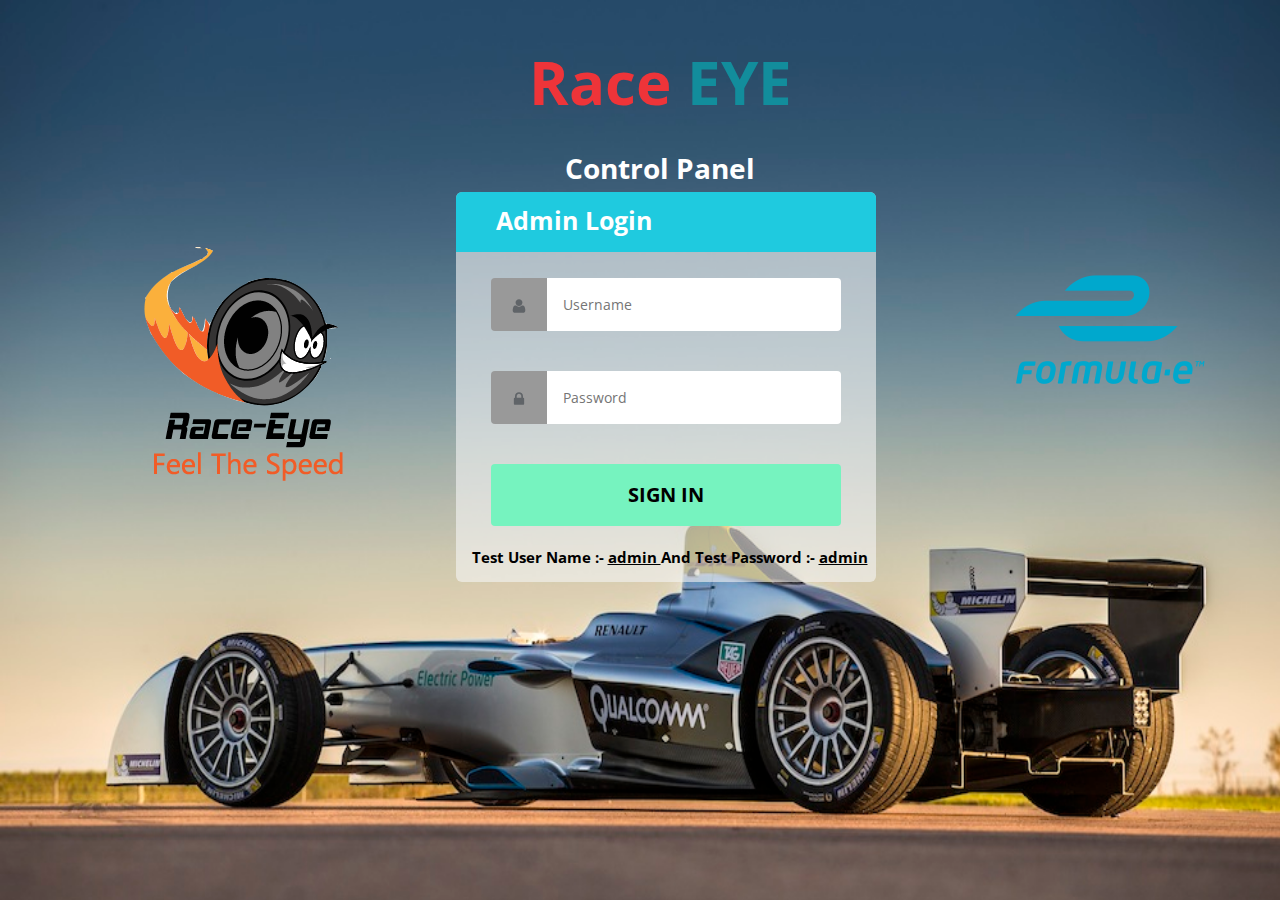
<file: RaceEye/index.html>
<!DOCTYPE html>
<html >
<head>
  <meta charset="UTF-8">
  <title>Login</title>
  
  
  
      <link rel="stylesheet" href="login/css/style.css">

 
    <meta charset="utf-8">

    <title>Login</title>

    <meta name="viewport" content="width=device-width, initial-scale=1">
    <link rel="stylesheet" type="text/css" href="style2.css"/>
    <link href="https://fonts.googleapis.com/css?family=Open+Sans:400,700" rel="stylesheet">
	<script>
function login()
{
	var name=document.getElementById("login__username").value;
	var pwd=document.getElementById("login__password").value;
	if(name=='admin'&&pwd=='admin')
	{
		window.location='list.php';
	}
	else
	{
		alert('Invalid username or password');
	}
}

</script>
  </head>

  <body class="align" id="background">   
    <h1 id="heading" style="color: #ee3439;">Race <label style="color: #128d9c">EYE</label></h1>
   <h1 id="heading" style="font-size: 28px;font-weight: italic; text-align: left;">Control Panel</h1>
    
    <table style="height: 560px;">
    <tr>
    <td style="padding-bottom: 300px;"> <div class="left-div"> </div></td>
    
    <td style="padding-bottom: 300px;"><div class="grid">

      <div class="headfield">
      <h1 id="heading" style="font-size: 25px;margin-top: 0px;text-align: left;margin-left: 40px;padding-top: 10px">Admin Login</h1>

</div>
      <form class="form login">

        <div class="form__field">
          <label for="login__username"><svg class="icon"><use xmlns:xlink="http://www.w3.org/1999/xlink" xlink:href="#user"></use></svg><span class="hidden">Username</span></label>
          <input id="login__username" type="text" name="u sername" class="form__input" placeholder="Username" required>
        </div>

        <div class="form__field">
          <label for="login__password"><svg class="icon"><use xmlns:xlink="http://www.w3.org/1999/xlink" xlink:href="#lock"></use></svg><span class="hidden">Password</span></label>
          <input id="login__password" type="password" name="password" class="form__input" placeholder="Password" required>
        </div>

        <div class="form__field">
          <input  style="margin-bottom: 20px;" class="log" type="button" value="Sign In" onclick='login()'>
        </div>
        <span style="color: #000;font-size: 15px;font-weight: bold;padding-left: 30px;" >Test User Name :- <u>admin </u><span>And Test Password :- <u>admin</u></span></span>
        
      </form>

    </div></td>
     <td style="padding-bottom: 300px;padding-left: 100px;"><div class="right-div"> </div></td>
    </tr>   </table>
    
    
    
    <svg xmlns="http://www.w3.org/2000/svg" class="icons"><symbol id="arrow-right" viewBox="0 0 1792 1792"><path d="M1600 960q0 54-37 91l-651 651q-39 37-91 37-51 0-90-37l-75-75q-38-38-38-91t38-91l293-293H245q-52 0-84.5-37.5T128 1024V896q0-53 32.5-90.5T245 768h704L656 474q-38-36-38-90t38-90l75-75q38-38 90-38 53 0 91 38l651 651q37 35 37 90z"/></symbol><symbol id="lock" viewBox="0 0 1792 1792"><path d="M640 768h512V576q0-106-75-181t-181-75-181 75-75 181v192zm832 96v576q0 40-28 68t-68 28H416q-40 0-68-28t-28-68V864q0-40 28-68t68-28h32V576q0-184 132-316t316-132 316 132 132 316v192h32q40 0 68 28t28 68z"/></symbol><symbol id="user" viewBox="0 0 1792 1792"><path d="M1600 1405q0 120-73 189.5t-194 69.5H459q-121 0-194-69.5T192 1405q0-53 3.5-103.5t14-109T236 1084t43-97.5 62-81 85.5-53.5T538 832q9 0 42 21.5t74.5 48 108 48T896 971t133.5-21.5 108-48 74.5-48 42-21.5q61 0 111.5 20t85.5 53.5 62 81 43 97.5 26.5 108.5 14 109 3.5 103.5zm-320-893q0 159-112.5 271.5T896 896 624.5 783.5 512 512t112.5-271.5T896 128t271.5 112.5T1280 512z"/></symbol></svg>

  </body>

</html>
  
  
</body>
</html>
</file>
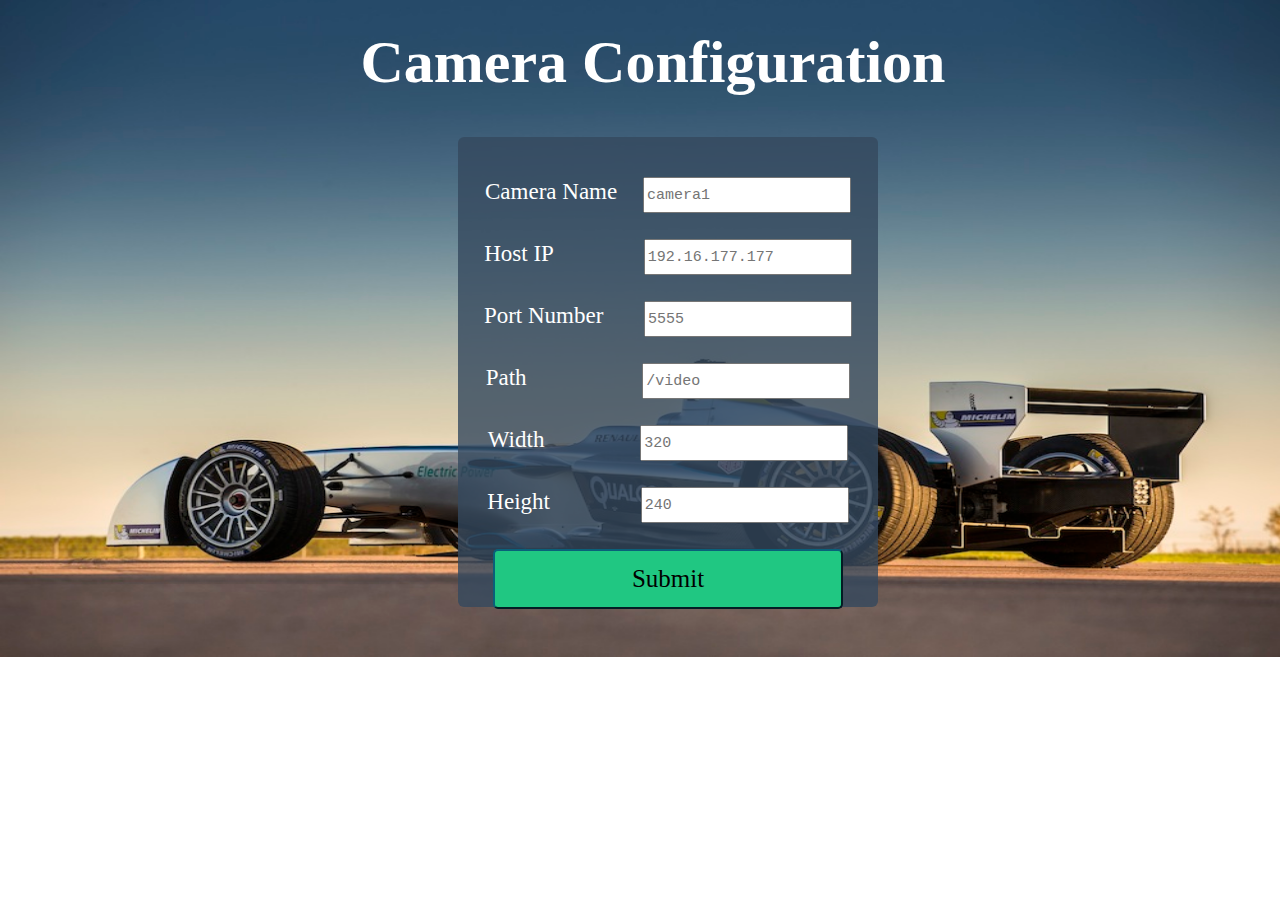
<file: RaceEye/addmonitor.html>
<!--
To change this template, choose Tools | Templates
and open the template in the editor.
-->
<!DOCTYPE html>
<html>
    <head>
        <title></title>
        <meta http-equiv="Content-Type" content="text/html; charset=UTF-8">
        <link rel="stylesheet" type="text/css" href="style3.css"/>
    </head>
    <body id="background">
       <div id="full"> 
        <h1 id="heading">Camera Configuration</h1>
        <div id="form" class="container">
            <form method = "POST" action = "addmonitor.php" >
                <label>Camera Name</label>
              <input class="input" name="monitorName"  type="text" placeholder="camera1" required> 
              <br><br>
              <label>Host IP</label>
              <input class="input" style="margin-left: 85px" name="hostName"  type="text" placeholder="192.16.177.177" required>
              <br><br>
              <label>Port Number</label>
              <input class="input" style="margin-left: 35px" name="portNumber"  type="text" placeholder="5555">
              <br><br>
              <label>Path</label>
              <input class="input" style="margin-left: 110px" name="path"  type="text" placeholder="/video" >
              <br><br>
              <label>Width</label>
              <input class="input" style="margin-left: 90px" name="width"  type="text" placeholder="320" required>
              <br><br>
              <label>Height</label>
              <input class="input" style="margin-left: 85px" name="height"  type="text" placeholder="240" required>
              <br><br>
              <input style="width: 350px;height: 60px; border-radius:5px;font-size: 25px;font-family: san-serif;background-color: #20c782; border-color: #0a6079;" type="submit"  name="submit"  value="Submit" >
            </form>
        </div>
      </div>
    </body>
</html>
</file>
<file: RaceEye/login/css/style.css>
/* config.css */

/* helpers/align.css */

.align {
  -webkit-box-align: center;
      -ms-flex-align: center;
          align-items: center;
  display: -webkit-box;
  display: -ms-flexbox;
  display: flex;
  -webkit-box-orient: vertical;
  -webkit-box-direction: normal;
      -ms-flex-direction: column;
          flex-direction: column;
  -webkit-box-pack: center;
      -ms-flex-pack: center;
          justify-content: center;
}

/* helpers/grid.css */

.grid {
  margin-top: 0;
  width: 420px;
    height:390px;
    border-radius : 6px;
  //background-color: rgba(52,73,94,0.9);
  background-color: rgba(245, 245, 245,0.6);
}

.headfield
{
  width: 420px;
    height:60px;
    border-top-right-radius: 6px;
    border-top-left-radius: 6px;
  //background-color: #295a93;
  background-color: #1fcadf;
}

#heading
{
    font-size: 75px;
    font-family: inherit;
    text-align: center; 
    margin-top: 0px;
    //color: #c72348;
    color: #fff;
}
/* helpers/hidden.css */

.hidden {
  border: 0;
  clip: rect(0 0 0 0);
  height: 1px;
  margin: -1px;
  overflow: hidden;
  padding: 0;
  position: absolute;
  width: 1px;
}

/* helpers/icon.css */

.icons {
  display: none;
}

.icon {
  display: inline-block;
  fill: #606468;
  font-size: 16px;
  font-size: 1rem;
  height: 1em;
  vertical-align: middle;
  width: 1em;
}

/* layout/base.css */

* {
  box-sizing: inherit;
}

html {
  box-sizing: border-box;
  font-size: 100%;
  height: 100%;
}

body {
  background-color: #2c3338;
  color: #606468;
  font-family: 'Open Sans', sans-serif;
  font-size: 14px;
  font-size: 0.875rem;
  font-weight: 400;
  height: 100%;
  line-height: 1.5;
  margin: 0;
  min-height: 100%;
}


/* modules/anchor.css */

a {
  color: #eee;
  outline: 0;
  text-decoration: none;
}

a:focus,
a:hover {
  text-decoration: underline;
}

/* modules/form.css */

input {
  background-image: none;
  border: 0;
  color: inherit;
  font: inherit;
  margin: 0;
  outline: 0;
  padding: 0;
  -webkit-transition: background-color 0.3s;
          transition: background-color 0.3s;
}

input[type='submit'] {
  cursor: pointer;
}

.form {
  margin: -14px;
  margin: -0.875rem;
}

.form input[type='password'],
.form input[type='text'],
.form input[type='submit'] {
  width: 100%;
}

.form__field {
  display: -webkit-box;
  display: -ms-flexbox;
  display: flex;
  position: center;
  margin: auto;
  margin-top: 40px;
  width: 350px;
}

.form__input {
  -webkit-box-flex: 1;
      -ms-flex: 1;
          flex: 1;
}

/* modules/login.css */

.login {
  color: #000;
}

.login label,
.login input[type='text'],
.login input[type='password'] {
  border-radius: 0.25rem;
  padding: 16px;
  padding: 1rem;
}

.login label {
  background-color: #999;
  border-bottom-right-radius: 0;
  border-top-right-radius: 0;
  padding-left: 20px;
  padding-left: 1.25rem;
  padding-right: 20px;
  padding-right: 1.25rem;
}

.login input[type='password'],
.login input[type='text'] {
  background-color: #fff;
  border-bottom-left-radius: 0;
  border-top-left-radius: 0;
}

.login input[type='password']:focus,
.login input[type='password']:hover,
.login input[type='text']:focus,
.login input[type='text']:hover {
  background-color: #ccc;
}

.log{
  background-color: #76f3bf;
  color: #000;
  font-weight: 700;
  font-size: 20px;
  border-radius: 0.25rem;
  padding: 16px;
  padding: 1rem;
  width:350px;
  text-transform : uppercase;
}

.log:focus,
.log:hover {
  background-color: #20c782;
}

/* modules/text.css */

p {
  margin-bottom: 24px;
  margin-bottom: 1.5rem;
  margin-top: 24px;
  margin-top: 1.5rem;
}

.text--center {
  text-align: center;
}
</file>
<file: RaceEye/style2.css>
/* 
    Document   : style
    Created on : 18-Jul-2017, 09:47:05
    Author     : CGM
    Description:
        Purpose of the stylesheet follows.
*/

/* 
   TODO customize this sample style
   Syntax recommendation http://www.w3.org/TR/REC-CSS2/
*/
html {
    overflow-y: hidden;
}


#background{ 

    background-image: url("fore.jpg");
    background-repeat: no-repeat;
    background-size:100% 105%;
    padding: 0;
    width: 100%;
    height: 100%;
    overflow-y:hidden;
    overflow-x:hidden;
}


.left-div {
    background-image:  url("logowithtext.png"); 
    width: 320px;
    height: 300px;
    margin-left: 150px;
    background-repeat: no-repeat;
}
.right-div {
    background-image: url("fe_logo.png");
    width: 320px; 
    height: 300px;
    background-repeat: no-repeat;
}​

#form
{
    background-color: rgba(52,73,94,0.8);
    /*background-color: rgba(230,230,230,0.6);*/
    border-radius : 6px;
    margin-left: 450px;
    width: 420px;
    height:430px;
    text-align: center;
    color: #fff;
    font-size: 23px;
    padding-top: 40px; 
}

#add{

  margin-left: 1000px;
}

.input
{
    width:200px;
    height:30px;
    margin-left: 20px;
    font-family: monospace;
    font-size: 15px;
}
#heading
{
    font-size: 60px;
    font-family: inherit;
    margin-top: 20px;
    margin-left: 40px;
    margin-bottom: 0px;
    padding-bottom: 0;
    text-align: center;
    //color: #c72348;
    color: #fff;
}
#full
{
    width: 1040px ;
    height: 590px;
}
#tablelist
{
    
}
#tablelistheader
{
    height: 50px;
	background-color: rgb(91,192,222);
    color: #fff;
}
#tablelistdetail
{
    height: 50px;
    background-color: #fff;
}
</file>
<file: RaceEye/style3.css>
/* 
    Document   : style
    Created on : 18-Jul-2017, 09:47:05
    Author     : CGM
    Description:
        Purpose of the stylesheet follows.
*/

/* 
   TODO customize this sample style
   Syntax recommendation http://www.w3.org/TR/REC-CSS2/
*/
html {
    overflow-y: hidden;
}


#background{ 

    background-image: url("fore.jpg");
    background-repeat: no-repeat;
    background-size:100% 105%;
    padding: 0;
    width: 100%;
    height: 100%;
    overflow-y:hidden;
    overflow-x:hidden;
}




#form
{
    background-color: rgba(52,73,94,0.8);
    /*background-color: rgba(230,230,230,0.6);*/
    border-radius : 6px;
    margin-left: 450px;
    width: 420px;
    height:430px;
    text-align: center;
    color: #fff;
    font-size: 23px;
    padding-top: 40px; 
}

#add{

  margin-left: 1000px;
}

.input
{
    width:200px;
    height:30px;
    margin-left: 20px;
    font-family: monospace;
    font-size: 15px;
}
#heading
{
    font-size: 60px;
    font-family: inherit;
    margin-top: 20px;
    margin-left: 250px;
    margin-bottom: 40px;
    padding-bottom: 0;
    text-align: center;
    //color: #c72348;
    color: #fff;
}
#full
{
    width: 1040px ;
    height: 590px;
}
#tablelist
{
    
}
#tablelistheader
{
    height: 50px;
	background-color: rgb(91,192,222);
    color: #fff;
}
#tablelistdetail
{
    height: 50px;
    background-color: #fff;
}
</file>
